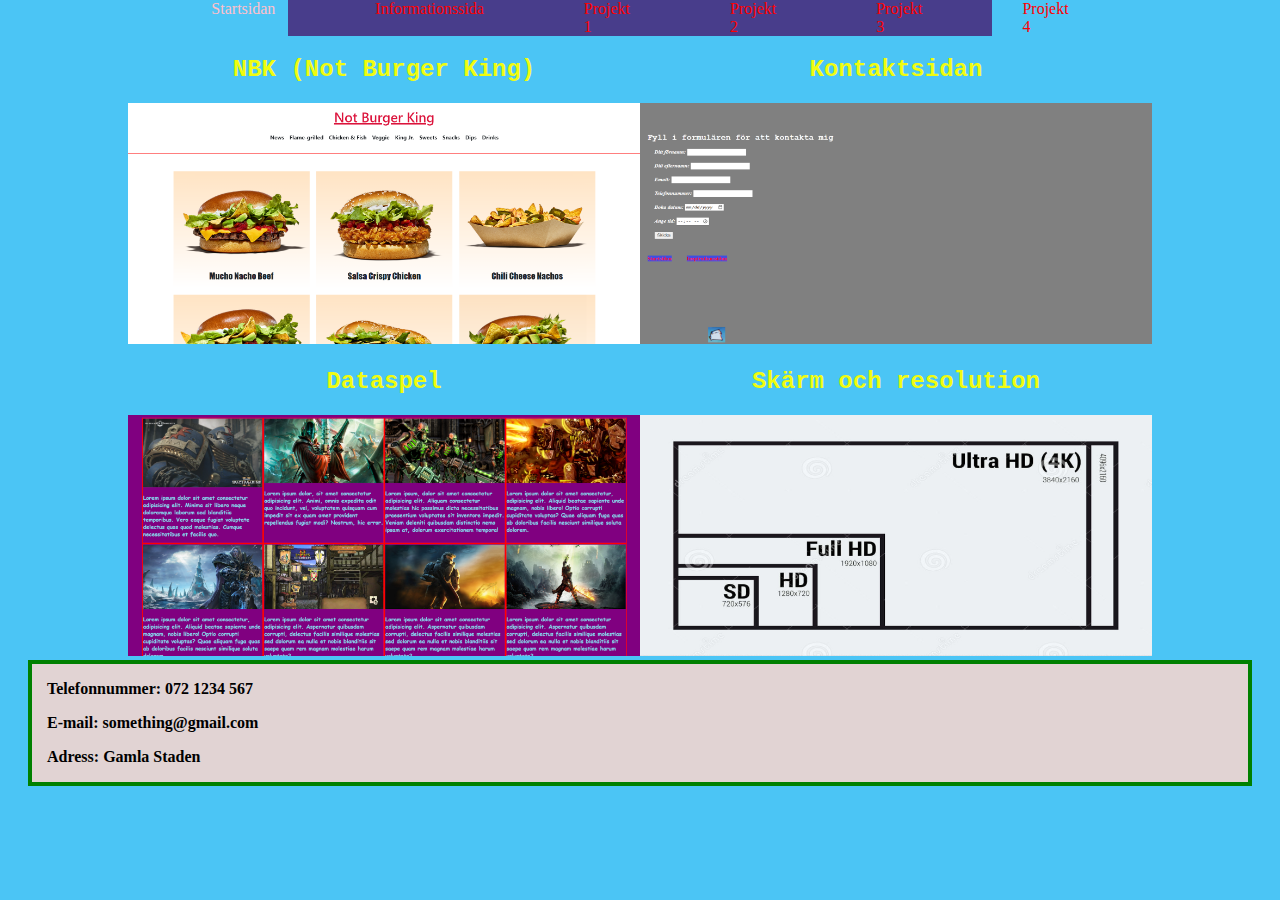
<file: index.html>
<!DOCTYPE html>
<html lang="en">

<head>
    <meta charset="UTF-8">
    <meta http-equiv="X-UA-Compatible" content="IE=edge">
    <meta name="viewport" content="width=device-width, initial-scale=1.0">
    <link rel="icon" type="image/x-icon" href="images/favicon.ico.png">
    <link rel="stylesheet" href="css/style.css">
    <title>Portfolio</title>
</head>

<body class="bg-startsidan">

    <nav class="navbar">

        <a aria-current="page" href="index.html">Startsidan</a>
        <a href="html/informationssida.html">Informationssida</a>
        <a href="html/projekt1.html">Projekt 1</a>
        <a href="html/projekt2.html">Projekt 2</a>
        <a href="html/projekt3.html">Projekt 3</a>
        <a href="html/projekt4.html">Projekt 4</a>

    </nav>

    <main>
        <div class="bildgalleri-flex">
            <div class="projekt-startsidan wind-image">
                <a href="html/projekt1.html">
                    <h2>NBK (Not Burger King)</h2><img src="images/storaBilder/burgareWebbsida.png" alt="Burgare webbsida">
                </a>
            </div>
            <div class="projekt-startsidan wind-image">
                <a href="html/projekt2.html">
                    <h2>Kontaktsidan</h2><img src="images/storaBilder/loginWebbsida.png" alt="Login webbsida">
                </a>
            </div>
            <div class="projekt-startsidan wind-image">
                <a href="html/projekt3.html">
                    <h2>Dataspel</h2><img src="images/storaBilder/dataspelWebbsida.png" alt="Dataspel webbsida">
                </a>
            </div>
            <div class="projekt-startsidan wind-image">
                <a href="html/projekt4.html">
                    <h2>Skärm och resolution</h2><img src="images/storaBilder/skarmStorlek.jpg" alt="Skärm storlek">
                </a>
            </div>
        </div>
    </main>

    <footer class="footer-startsidan">

        <p>Telefonnummer: 072 1234 567</p>
        <p>E-mail: something@gmail.com</p>
        <p>Adress: Gamla Staden</p>

    </footer>


</body>

</html>
</file>
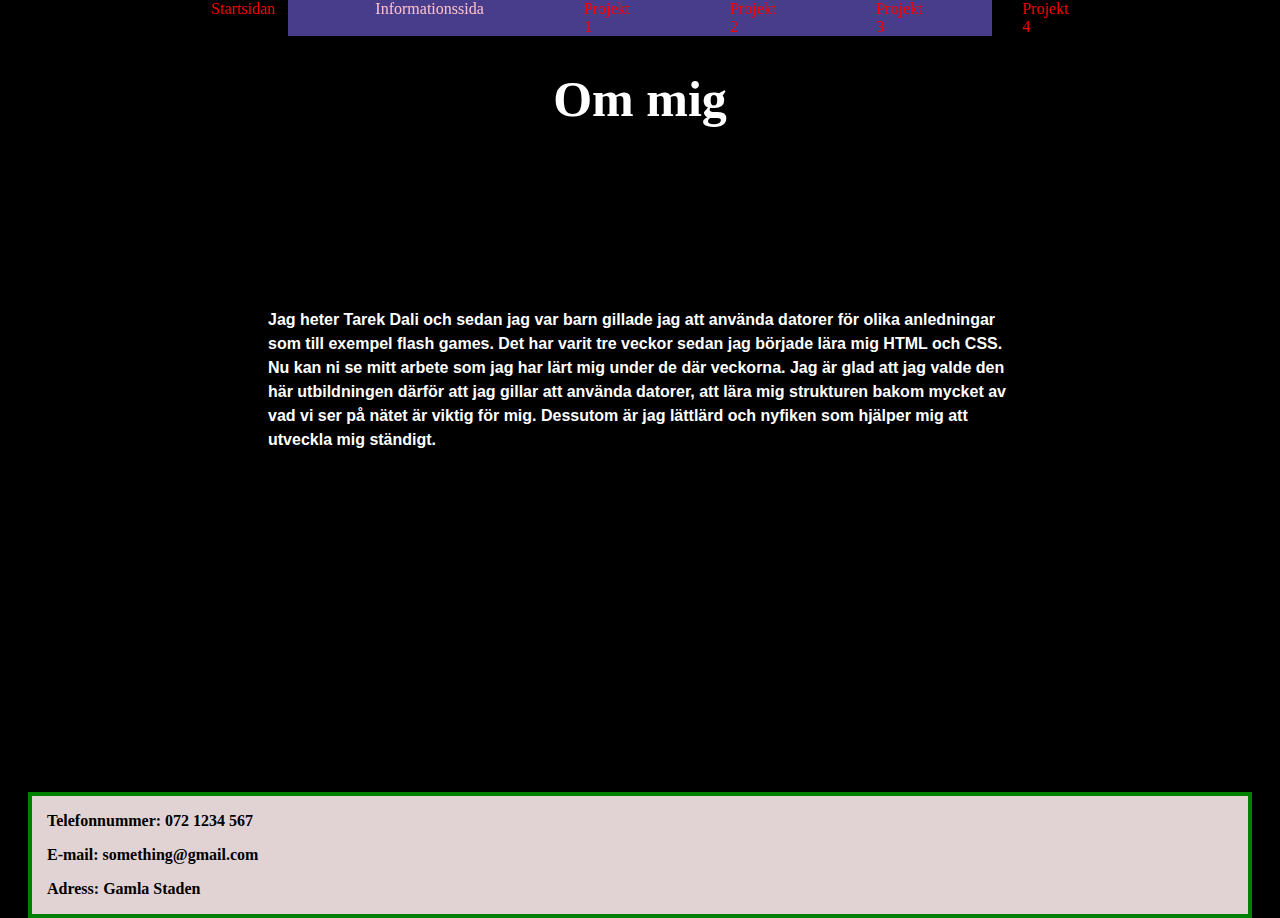
<file: html/informationssida.html>
<!DOCTYPE html>
<html lang="en">

<head>
    <meta charset="UTF-8">
    <meta http-equiv="X-UA-Compatible" content="IE=edge">
    <meta name="viewport" content="width=device-width, initial-scale=1.0">
    <link rel="icon" type="image/x-icon" href="../images/favicon.ico.png">
    <link rel="stylesheet" href="../css/style.css">
    <title>Informationssida</title>
</head>

<body class="bg-informationssida">

    <nav class="navbar">

        <a href="../index.html">Startsidan</a>
        <a aria-current="page" href="informationssida.html">Informationssida</a>
        <a href="projekt1.html">Projekt 1</a>
        <a href="projekt2.html">Projekt 2</a>
        <a href="projekt3.html">Projekt 3</a>
        <a href="projekt4.html">Projekt 4</a>

    </nav>


    <header>
        <div>
            <h1 class="glow">Om mig</h1>
        </div>
    </header>

    <div id="p-informationssida">
        <p>Jag heter Tarek Dali och sedan jag var barn gillade jag att använda datorer för olika anledningar som till
            exempel flash games. Det har varit tre veckor sedan jag började lära mig HTML och CSS. Nu kan ni se mitt
            arbete som jag har lärt mig under de där veckorna. Jag är glad att jag valde den här utbildningen därför att
            jag gillar att använda datorer, att lära mig strukturen bakom mycket av vad vi ser på nätet är viktig för
            mig. Dessutom är jag lättlärd och nyfiken som hjälper mig att utveckla mig ständigt.</p>
    </div>

    <footer class="footer-informationssida">

        <p>Telefonnummer: 072 1234 567</p>
        <p>E-mail: something@gmail.com</p>
        <p>Adress: Gamla Staden</p>

    </footer>

</body>

</html>
</file>
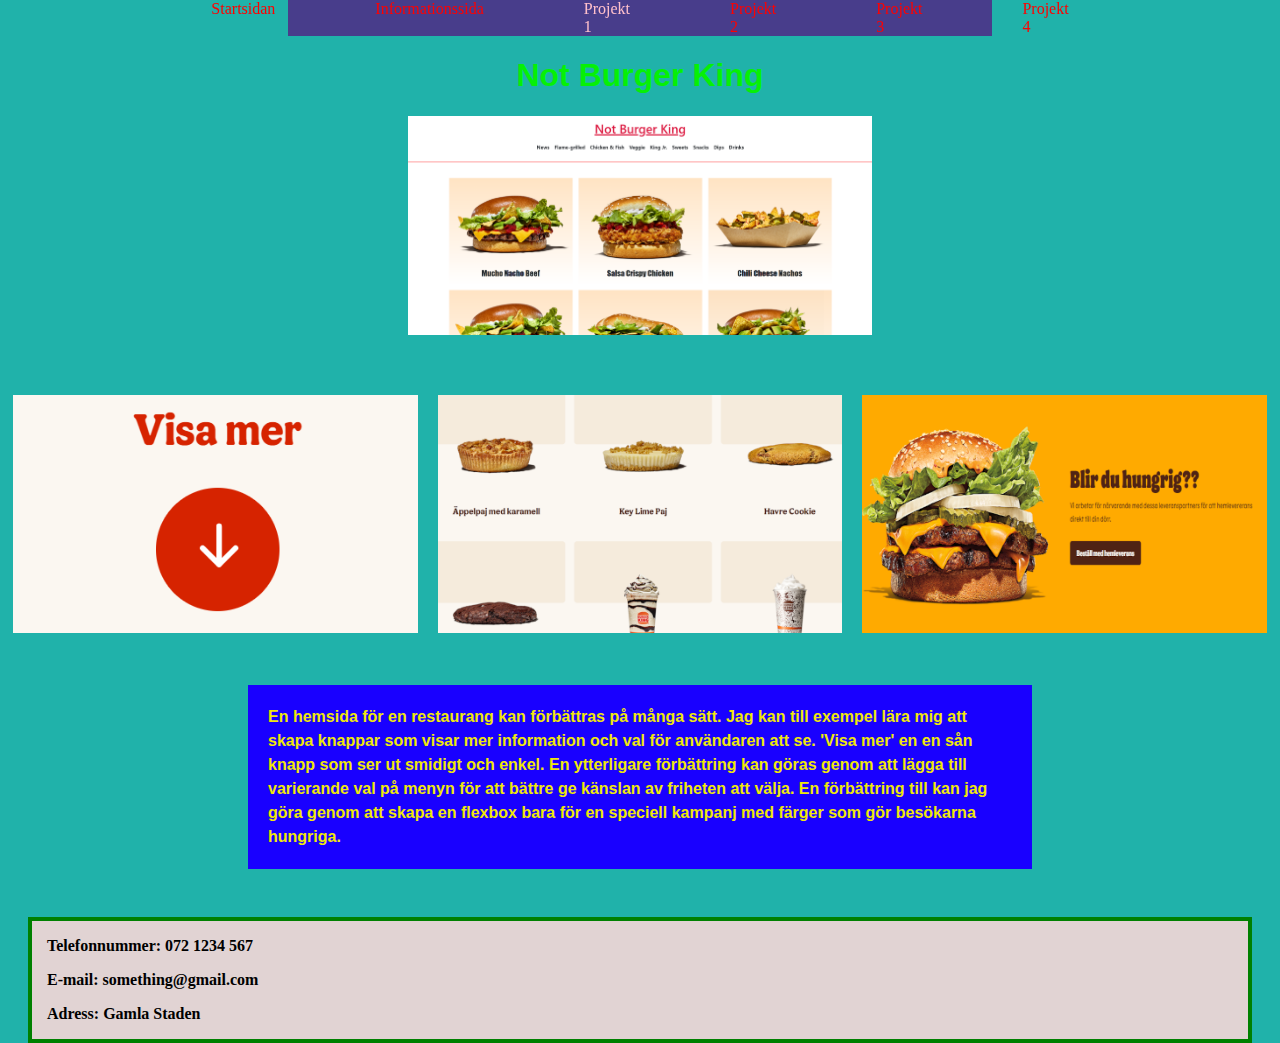
<file: html/projekt1.html>
<!DOCTYPE html>
<html lang="en">

<head>
    <meta charset="UTF-8">
    <meta http-equiv="X-UA-Compatible" content="IE=edge">
    <meta name="viewport" content="width=device-width, initial-scale=1.0">
    <link rel="icon" type="image/x-icon" href="../images/favicon.ico.png">
    <link rel="stylesheet" href="../css/style.css">
    <title>Projekt 1</title>
</head>

<body class="bg-projekt">

    <nav class="navbar">

        <a href="../index.html">Startsidan</a>
        <a href="informationssida.html">Informationssida</a>
        <a aria-current="page" href="projekt1.html">Projekt 1</a>
        <a href="projekt2.html">Projekt 2</a>
        <a href="projekt3.html">Projekt 3</a>
        <a href="projekt4.html">Projekt 4</a>

    </nav>

    <header>
        <h1 class="projekt-h1">Not Burger King</h1>
    </header>

    <main>
        <div class="projekt-storBild-flex">
            <img src="../images/storaBilder/burgareWebbsida.png" alt="Burgare webbsida">
        </div>
        <div class="projekt-mindreBilder-flex">
            <div class="projekt-mindreBilder"><img src="../images/projekt1SmaBilder/visaMer.png" alt="Visa Mer">
            </div>
            <div class="projekt-mindreBilder"><img src="../images/projekt1SmaBilder/burgareMeny.png" alt="Burgare meny">
            </div>
            <div class="projekt-mindreBilder"><img src="../images/projekt1SmaBilder/burgareKampanj.png" alt="Burgare kampanj">
            </div>
        </div>

        <div>
            <p>En hemsida för en restaurang kan förbättras på många sätt. Jag kan till exempel lära mig att skapa
                knappar som visar mer information och val för användaren att se. 'Visa mer' en en sån knapp som ser ut
                smidigt och enkel. En ytterligare förbättring kan göras genom att lägga till varierande val på menyn för
                att bättre ge känslan av friheten att välja. En förbättring till kan jag göra genom att skapa en flexbox
                bara för en speciell kampanj med färger som gör besökarna hungriga. </p>
        </div>
    </main>

    <footer class="footer-projekt">

        <p>Telefonnummer: 072 1234 567</p>
        <p>E-mail: something@gmail.com</p>
        <p>Adress: Gamla Staden</p>

    </footer>

</body>

</html>
</file>
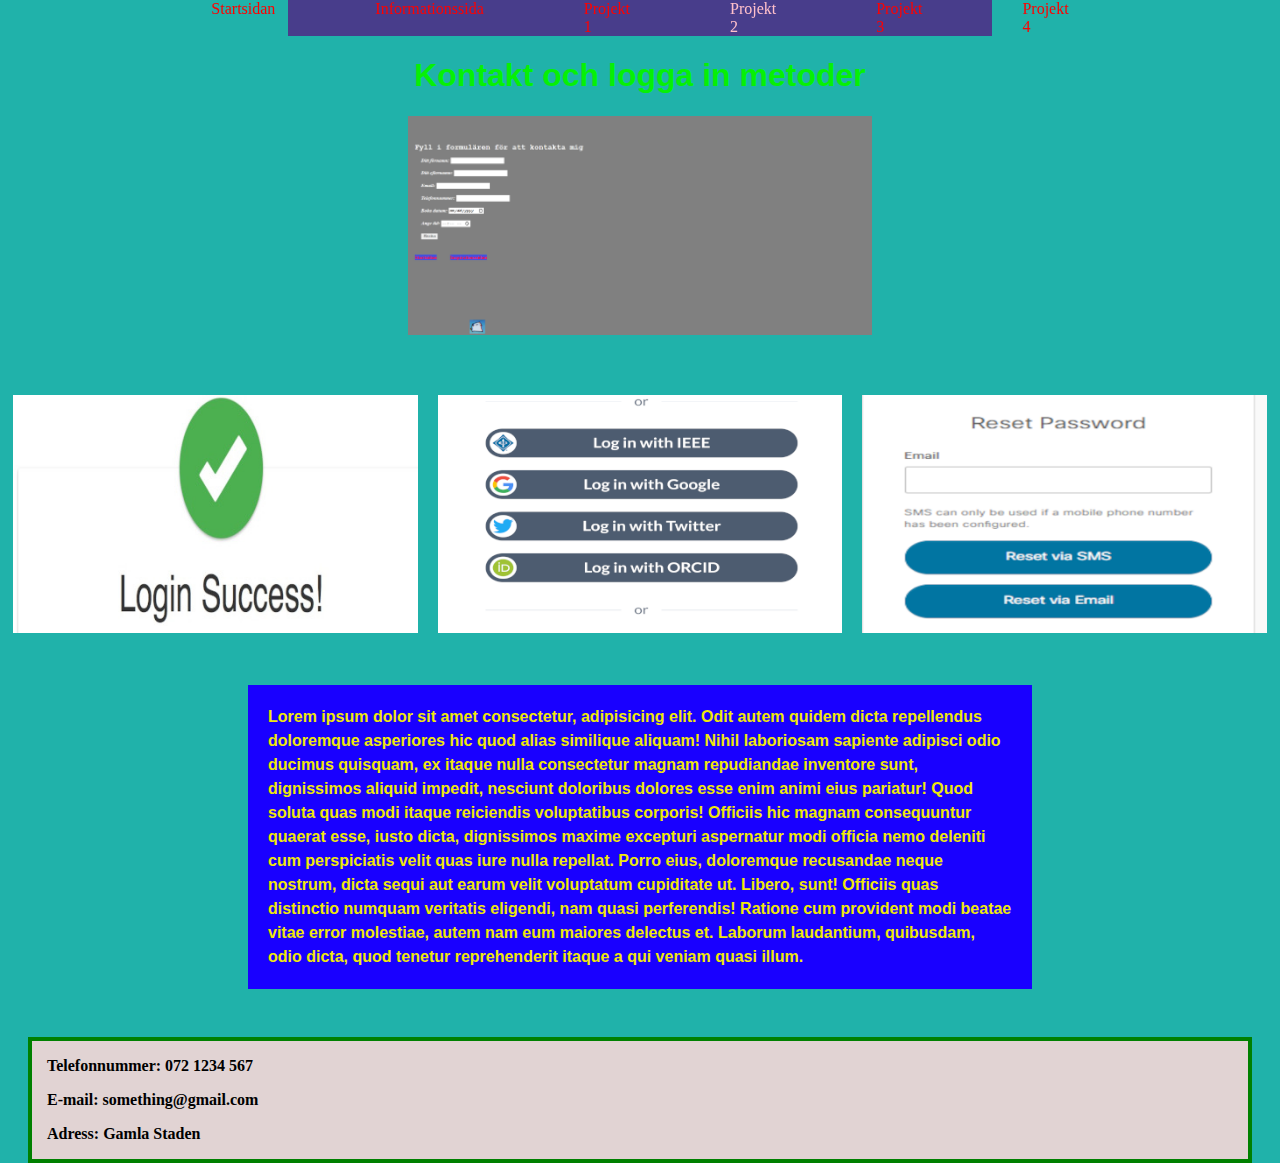
<file: html/projekt2.html>
<!DOCTYPE html>
<html lang="en">

<head>
    <meta charset="UTF-8">
    <meta http-equiv="X-UA-Compatible" content="IE=edge">
    <meta name="viewport" content="width=device-width, initial-scale=1.0">
    <link rel="icon" type="image/x-icon" href="../images/favicon.ico.png">
    <link rel="stylesheet" href="../css/style.css">
    <title>Projekt 2</title>
</head>

<body class="bg-projekt">

    <nav class="navbar">

        <a href="../index.html">Startsidan</a>
        <a href="informationssida.html">Informationssida</a>
        <a href="projekt1.html">Projekt 1</a>
        <a aria-current="page" href="projekt2.html">Projekt 2</a>
        <a href="projekt3.html">Projekt 3</a>
        <a href="projekt4.html">Projekt 4</a>

    </nav>

    <header>
        <h1 class="projekt-h1">Kontakt och logga in metoder</h1>
    </header>

    <main>
        <div class="projekt-storBild-flex">
            <img src="../images/storaBilder/loginWebbsida.png" alt="Login webbsida">
        </div>
        <div class="projekt-mindreBilder-flex">
            <div class="projekt-mindreBilder"><img src="../images/projekt2SmaBilder/loginLyckas.jpg" alt="Login lyckas">
            </div>
            <div class="projekt-mindreBilder"><img src="../images/projekt2SmaBilder/loginAlternativ.png" alt="Login alternativ">
            </div>
            <div class="projekt-mindreBilder"><img src="../images/projekt2SmaBilder/glomtLosenord.png" alt="Glömt lösenord">
            </div>
        </div>

        <div>
            <p>Lorem ipsum dolor sit amet consectetur, adipisicing elit. Odit autem quidem dicta repellendus doloremque
                asperiores hic quod alias similique aliquam! Nihil laboriosam sapiente adipisci odio ducimus quisquam,
                ex itaque nulla consectetur magnam repudiandae inventore sunt, dignissimos aliquid impedit, nesciunt
                doloribus dolores esse enim animi eius pariatur! Quod soluta quas modi itaque reiciendis voluptatibus
                corporis! Officiis hic magnam consequuntur quaerat esse, iusto dicta, dignissimos maxime excepturi
                aspernatur modi officia nemo deleniti cum perspiciatis velit quas iure nulla repellat. Porro eius,
                doloremque recusandae neque nostrum, dicta sequi aut earum velit voluptatum cupiditate ut. Libero, sunt!
                Officiis quas distinctio numquam veritatis eligendi, nam quasi perferendis! Ratione cum provident modi
                beatae vitae error molestiae, autem nam eum maiores delectus et. Laborum laudantium, quibusdam, odio
                dicta, quod tenetur reprehenderit itaque a qui veniam quasi illum.</p>
        </div>
    </main>

    <footer class="footer-projekt">

        <p>Telefonnummer: 072 1234 567</p>
        <p>E-mail: something@gmail.com</p>
        <p>Adress: Gamla Staden</p>

    </footer>

</body>

</html>
</file>
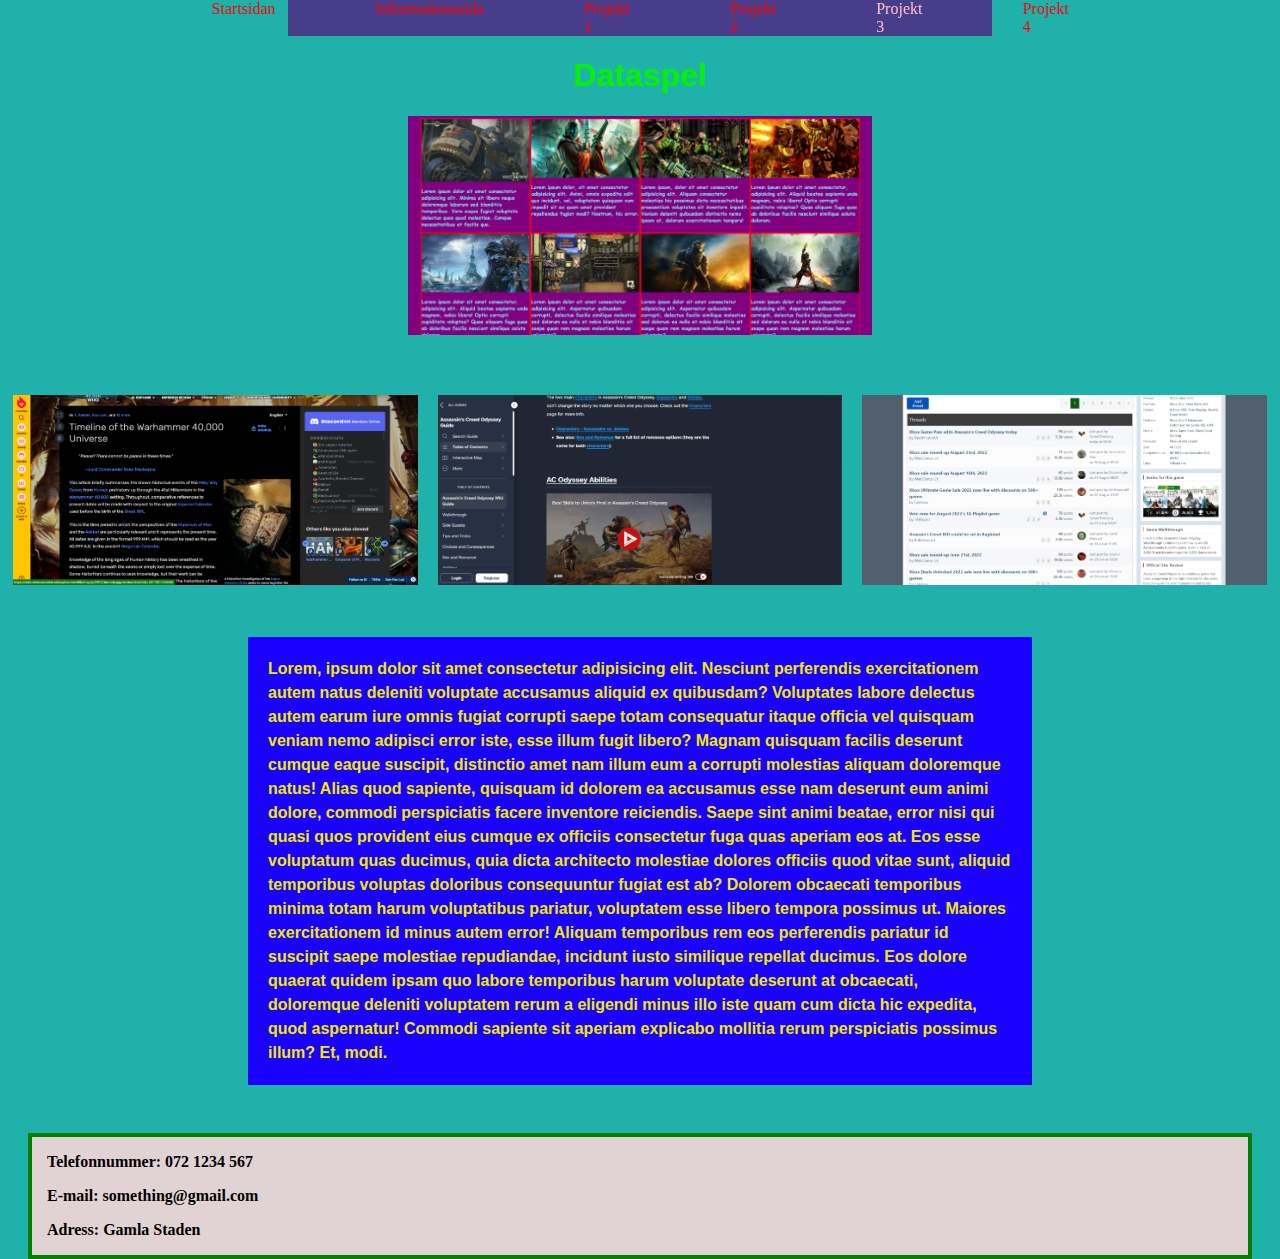
<file: html/projekt3.html>
<!DOCTYPE html>
<html lang="en">

<head>
    <meta charset="UTF-8">
    <meta http-equiv="X-UA-Compatible" content="IE=edge">
    <meta name="viewport" content="width=device-width, initial-scale=1.0">
    <link rel="icon" type="image/x-icon" href="../images/favicon.ico.png">
    <link rel="stylesheet" href="../css/style.css">
    <title>Dataspel</title>
</head>

<body class="bg-projekt">

    <nav class="navbar">

        <a href="../index.html">Startsidan</a>
        <a href="informationssida.html">Informationssida</a>
        <a href="projekt1.html">Projekt 1</a>
        <a href="projekt2.html">Projekt 2</a>
        <a aria-current="page" href="projekt3.html">Projekt 3</a>
        <a href="projekt4.html">Projekt 4</a>

    </nav>

    <header>
        <h1 class="projekt-h1">Dataspel</h1>
    </header>

    <main>
        <div class="projekt-storBild-flex">
            <img src="../images/storaBilder/dataspelWebbsida.png" alt="Dataspel webbsida">
        </div>
        <div class="projekt-mindreBilder-flex">
            <div class="projekt-mindreBilder"><img src="../images/projekt3SmaBilder/stil1.png" alt="Stil 1">
            </div>
            <div class="projekt-mindreBilder"><img src="../images/projekt3SmaBilder/stil2.png" alt="Stil 2">
            </div>
            <div class="projekt-mindreBilder"><img src="../images/projekt3SmaBilder/stil3.png" alt="Stil 3">
            </div>
        </div>

        <div>
            <p>Lorem, ipsum dolor sit amet consectetur adipisicing elit. Nesciunt perferendis exercitationem autem natus
                deleniti voluptate accusamus aliquid ex quibusdam? Voluptates labore delectus autem earum iure omnis
                fugiat corrupti saepe totam consequatur itaque officia vel quisquam veniam nemo adipisci error iste,
                esse illum fugit libero? Magnam quisquam facilis deserunt cumque eaque suscipit, distinctio amet nam
                illum eum a corrupti molestias aliquam doloremque natus! Alias quod sapiente, quisquam id dolorem ea
                accusamus esse nam deserunt eum animi dolore, commodi perspiciatis facere inventore reiciendis. Saepe
                sint animi beatae, error nisi qui quasi quos provident eius cumque ex officiis consectetur fuga quas
                aperiam eos at. Eos esse voluptatum quas ducimus, quia dicta architecto molestiae dolores officiis quod
                vitae sunt, aliquid temporibus voluptas doloribus consequuntur fugiat est ab? Dolorem obcaecati
                temporibus minima totam harum voluptatibus pariatur, voluptatem esse libero tempora possimus ut. Maiores
                exercitationem id minus autem error! Aliquam temporibus rem eos perferendis pariatur id suscipit saepe
                molestiae repudiandae, incidunt iusto similique repellat ducimus. Eos dolore quaerat quidem ipsam quo
                labore temporibus harum voluptate deserunt at obcaecati, doloremque deleniti voluptatem rerum a eligendi
                minus illo iste quam cum dicta hic expedita, quod aspernatur! Commodi sapiente sit aperiam explicabo
                mollitia rerum perspiciatis possimus illum? Et, modi.</p>
        </div>
    </main>

    <footer class="footer-projekt">

        <p>Telefonnummer: 072 1234 567</p>
        <p>E-mail: something@gmail.com</p>
        <p>Adress: Gamla Staden</p>

    </footer>

</body>

</html>
</file>
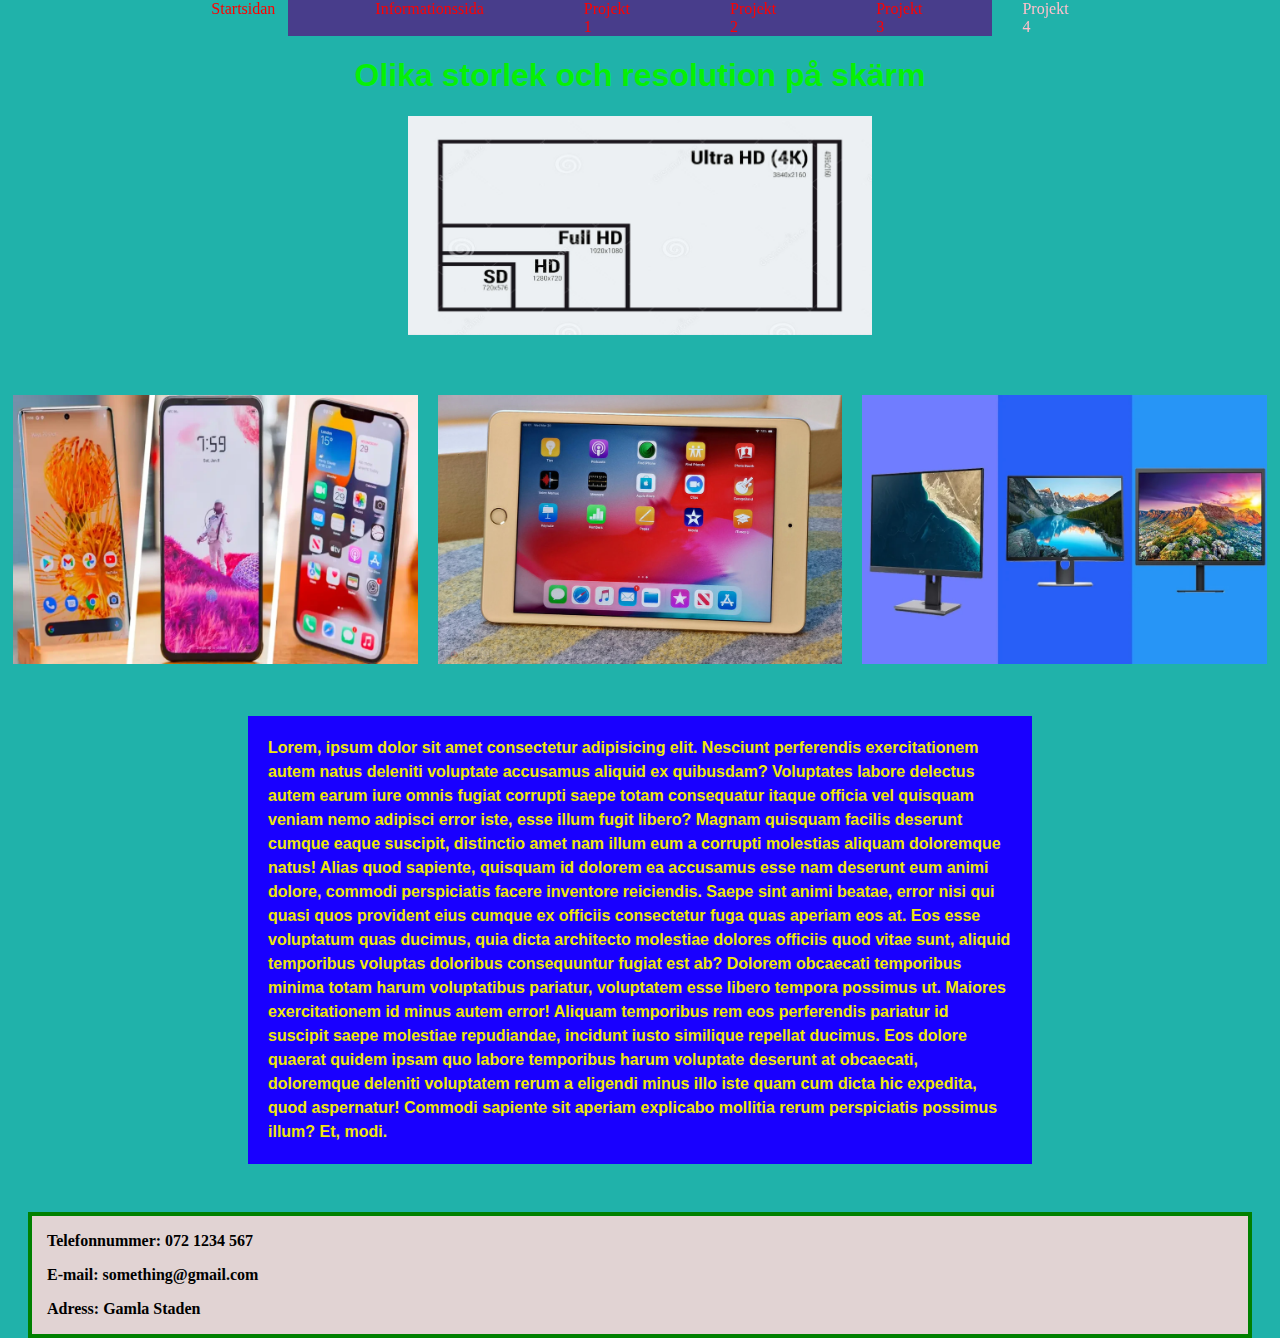
<file: html/projekt4.html>
<!DOCTYPE html>
<html lang="en">

<head>
    <meta charset="UTF-8">
    <meta http-equiv="X-UA-Compatible" content="IE=edge">
    <meta name="viewport" content="width=device-width, initial-scale=1.0">
    <link rel="icon" type="image/x-icon" href="../images/favicon.ico.png">
    <link rel="stylesheet" href="../css/style.css">
    <title>Skärm storlek och resolution</title>
</head>

<body class="bg-projekt">

    <nav class="navbar">

        <a href="../index.html">Startsidan</a>
        <a href="informationssida.html">Informationssida</a>
        <a href="projekt1.html">Projekt 1</a>
        <a href="projekt2.html">Projekt 2</a>
        <a href="projekt3.html">Projekt 3</a>
        <a aria-current="page" href="projekt4.html">Projekt 4</a>

    </nav>

    <header>
        <h1 class="projekt-h1">Olika storlek och resolution på skärm</h1>
    </header>

    <main>
        <div class="projekt-storBild-flex">
            <img src="../images/storaBilder/skarmStorlek.jpg" alt="Skärm storlek">
        </div>
        <div class="projekt-mindreBilder-flex">
            <div class="projekt-mindreBilder"><img src="../images/projekt4SmaBilder/mobiler.webp" alt="Mobiler">
            </div>
            <div class="projekt-mindreBilder"><img src="../images/projekt4SmaBilder/ipad.jpg" alt="Ipad">
            </div>
            <div class="projekt-mindreBilder"><img src="../images/projekt4SmaBilder/datorskarm.webp" alt="Datorskärm">
            </div>
        </div>

        <div>
            <p>Lorem, ipsum dolor sit amet consectetur adipisicing elit. Nesciunt perferendis exercitationem autem natus
                deleniti voluptate accusamus aliquid ex quibusdam? Voluptates labore delectus autem earum iure omnis
                fugiat corrupti saepe totam consequatur itaque officia vel quisquam veniam nemo adipisci error iste,
                esse illum fugit libero? Magnam quisquam facilis deserunt cumque eaque suscipit, distinctio amet nam
                illum eum a corrupti molestias aliquam doloremque natus! Alias quod sapiente, quisquam id dolorem ea
                accusamus esse nam deserunt eum animi dolore, commodi perspiciatis facere inventore reiciendis. Saepe
                sint animi beatae, error nisi qui quasi quos provident eius cumque ex officiis consectetur fuga quas
                aperiam eos at. Eos esse voluptatum quas ducimus, quia dicta architecto molestiae dolores officiis quod
                vitae sunt, aliquid temporibus voluptas doloribus consequuntur fugiat est ab? Dolorem obcaecati
                temporibus minima totam harum voluptatibus pariatur, voluptatem esse libero tempora possimus ut. Maiores
                exercitationem id minus autem error! Aliquam temporibus rem eos perferendis pariatur id suscipit saepe
                molestiae repudiandae, incidunt iusto similique repellat ducimus. Eos dolore quaerat quidem ipsam quo
                labore temporibus harum voluptate deserunt at obcaecati, doloremque deleniti voluptatem rerum a eligendi
                minus illo iste quam cum dicta hic expedita, quod aspernatur! Commodi sapiente sit aperiam explicabo
                mollitia rerum perspiciatis possimus illum? Et, modi.</p>
        </div>
    </main>

    <footer class="footer-projekt">

        <p>Telefonnummer: 072 1234 567</p>
        <p>E-mail: something@gmail.com</p>
        <p>Adress: Gamla Staden</p>

    </footer>

</body>

</html>
</file>
<file: css/style.css>
body {
    margin-top: 0;
    margin-bottom: 0;
}

div p {
    margin: 3rem 15rem 3rem 15rem;
    padding: 20px;
    font-family: 'Trebuchet MS', 'Lucida Sans Unicode', 'Lucida Grande', 'Lucida Sans', Arial, sans-serif;
    color: rgb(240, 232, 9);
    font-weight: bold;
    background-color: rgb(25, 0, 255);
    line-height: 1.5rem;
}

/* början av startsidan */

.bg-startsidan {
    background-color: rgb(75, 197, 245);
}

.bildgalleri-flex {
    display: flex;
    box-sizing: border-box;
    flex-flow: row wrap;
    width: 90%;
    justify-content: center;
    margin: auto;
}

.wind-image {
    background-image: url("../images/wind.jpg");
    background-size: 99.5%;
    background-repeat: no-repeat;
    background-position: 50% 94%;
}

.projekt-startsidan {
    flex-basis: 45%;
}

.projekt-startsidan h2 {
    color: rgb(240, 252, 15);
    text-align: center;
    font-family: 'Courier New', Courier, monospace;
}

.projekt-startsidan img {
    width: 100%;
    transition: 1.8s;
}

.projekt-startsidan img:hover {
    transform: rotateY(360deg);
}

.projekt-startsidan a {
    text-decoration: none;
}

/* slutet av startsidan */

/* början av projekt */

.bg-projekt {
    background-color: lightseagreen;
}

.projekt-h1 {
    text-align: center;
    font-family: 'Trebuchet MS', 'Lucida Sans Unicode', 'Lucida Grande', 'Lucida Sans', Arial, sans-serif;
    color: rgb(6, 240, 6);
}

.projekt-storBild-flex {
    display: flex;
    justify-content: center;
    margin: 0 400px 0 400px;

}

.projekt-storBild-flex img {
    width: 100%
}

.projekt-mindreBilder-flex {
    margin-top: 60px;
    display: flex;
    justify-content: center;
    gap: 20px;
}

.projekt-mindreBilder {
    flex-basis: 32%;
}

.projekt-mindreBilder img {
    width: 100%;
}

/* slutet av projekt */

/* början av navbar för alla sidor */
.navbar {
    display: flex;
    flex-flow: row nowrap;
    background-color: darkslateblue;
    margin: 0 280px 0 280px;
    justify-content: center;
    gap: 100px;
    position: sticky;
    top: 0;
    z-index: 1;
}

.navbar a {
    color: red;
    text-decoration: none;
    transition: .2s;
}

.navbar a:hover {
    color: pink;
}

.navbar a[aria-current="page"] {
    /* current page */
    color: pink;
}

/* slutet av navbar för alla sidor */

/* början av informationssida */

.bg-informationssida {
    background-color: black;
}

.glow {
    font-size: 50px;
    color: white;
    text-align: center;
    animation: glow 1s ease-in-out infinite alternate;
}

@keyframes glow {
    from {
        text-shadow: 0 0 10px #fff, 0 0 20px #fff, 0 0 30px #e60073, 0 0 40px #e60073, 0 0 50px #e60073, 0 0 60px #e60073, 0 0 70px #e60073;
    }

    to {
        text-shadow: 0 0 20px #fff, 0 0 30px #ff4da6, 0 0 40px #ff4da6, 0 0 50px #ff4da6, 0 0 60px #ff4da6, 0 0 70px #ff4da6, 0 0 80px #ff4da6;
    }
}

#p-informationssida>p {
    color: white;
    margin-top: 10rem;
    margin-bottom: 20rem;
    background: none;
}

/* slutet av informationssida */


footer {
    /* stil som gäller för alla footers */
    margin: auto 20px auto 20px;
    padding-left: 15px;
    border: 4px solid green;
    background-color: rgb(225, 211, 211);
    font-weight: bold;
}
</file>
